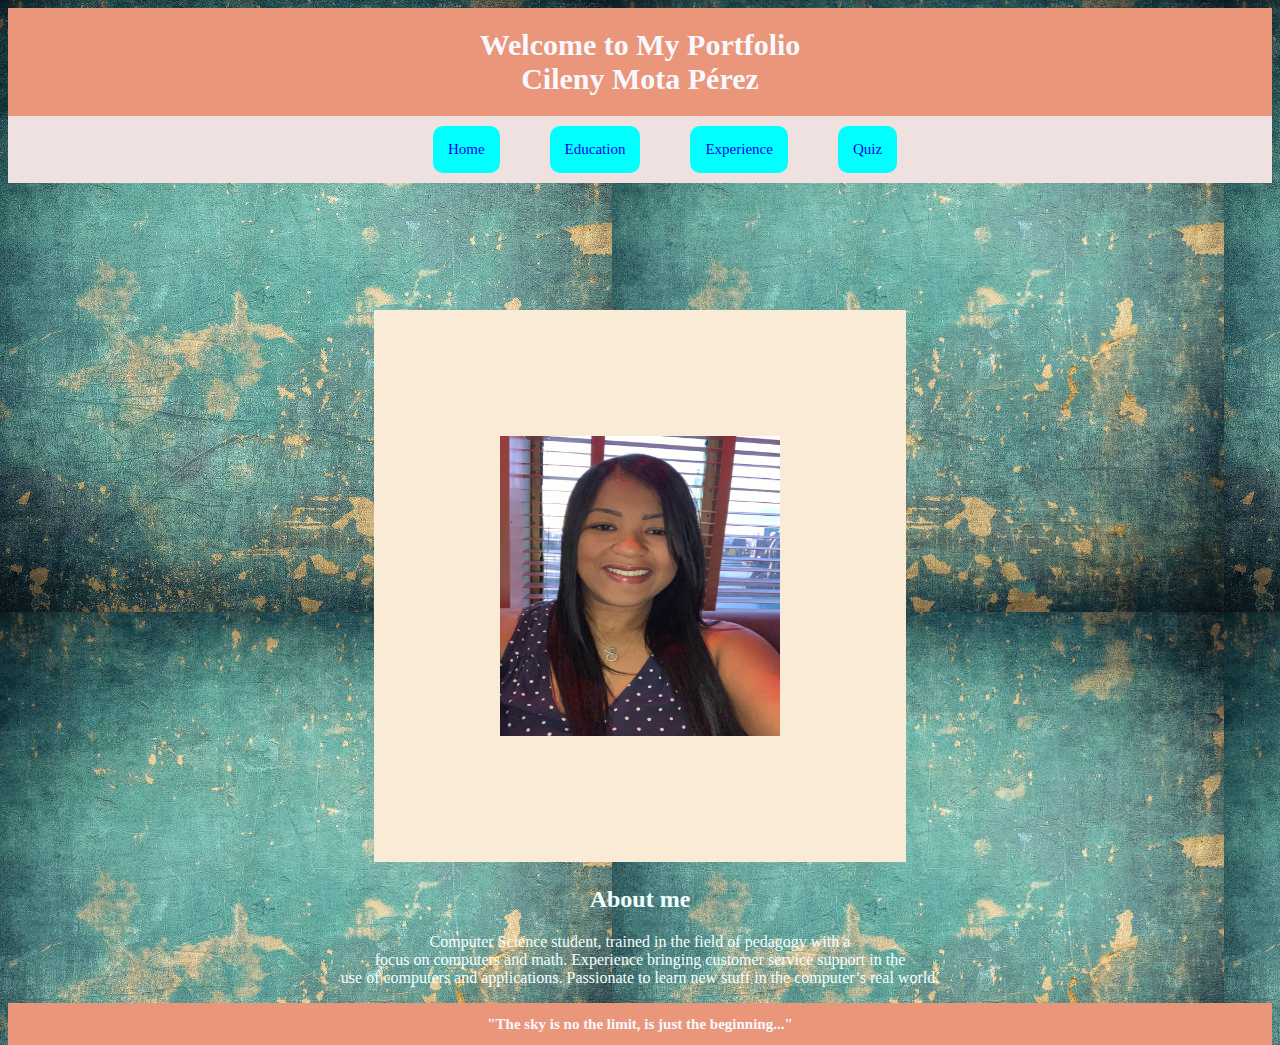
<file: index.html>
<!DOCTYPE html>
<html lang="en">
<head>
    <meta charset="UTF-8">
    <meta http-equiv="X-UA-Compatible" content="IE=edge">
    <meta name="viewport" content="width=device-width, initial-scale=1.0">
    <title>My Professional Portfolio</title>
    <link rel="stylesheet" href="style.css">


</head>
  
<body class="grid-container">

<header class="header">

    <h1 class="title">Welcome to My Portfolio</br>Cileny Mota Pérez</h1>

</header > 

<nav class="navbar">
    <a class="aboutBtn" href="index.html" >Home</a>
    <a class="eduBtn" href="education.html">Education</a>
    <a class="expBtn" href="experience.html">Experience</a>  
    <a class="quizBtn" href="quiz.html">Quiz</a>  
    
    
    
</nav>

<img class="imgBar" src="imagenes/WhatsApp Image 2022-08-27 at 4.39.17 AM.jpeg" alt="CMP">


<article class="main">
   
    <p><h2 class="about">About me</h2>Computer Science student, trained in the field of pedagogy with a <br>focus on computers and
        math. Experience bringing customer service support in the <br>use of computers and applications.
        Passionate to learn new stuff in the computer’s real world.   
        </p>
</article>
<footer class="footer">
    <h2>"The sky is no the limit, is just the beginning..."</h2>
</footer>


</body>

</html>
</file>
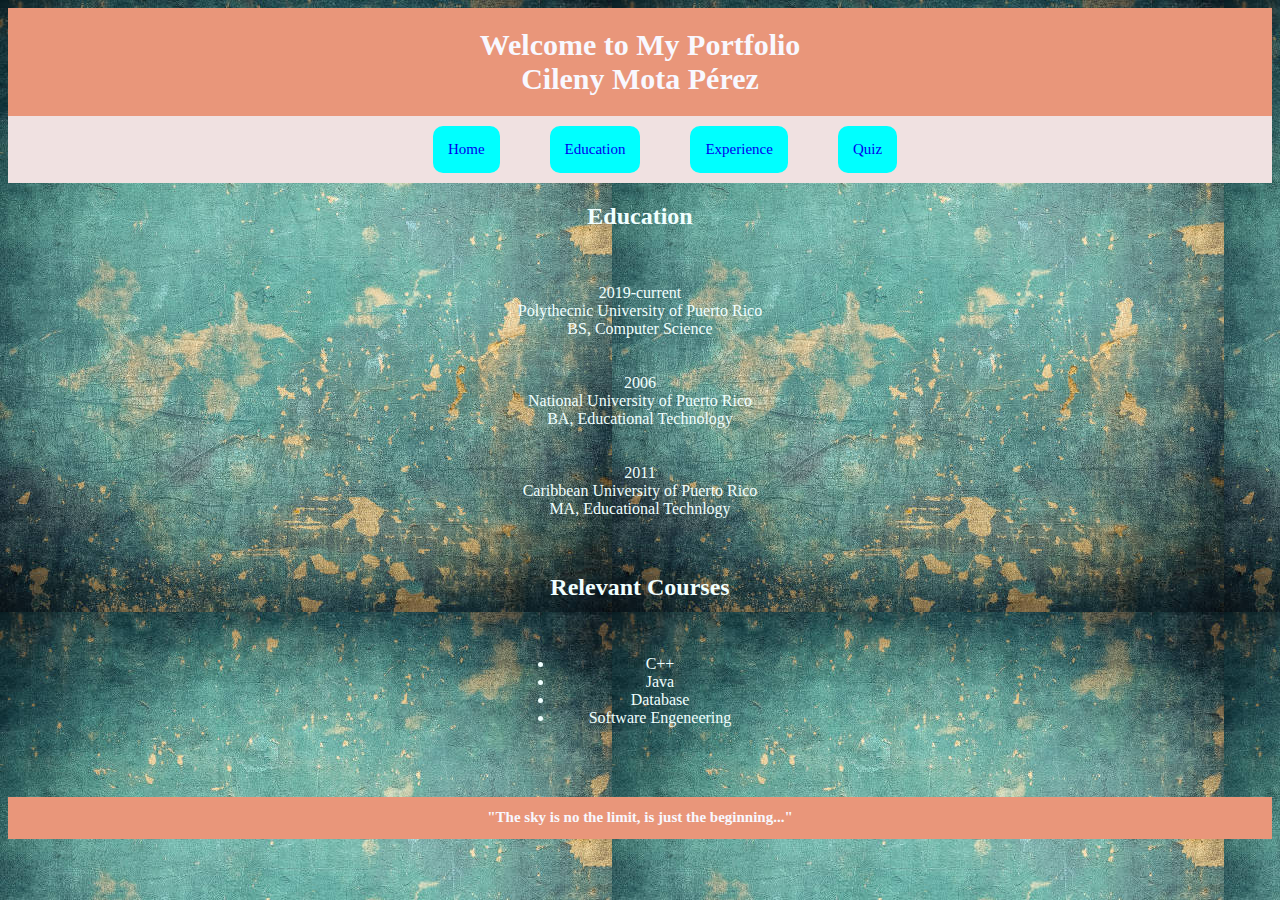
<file: education.html>
<!DOCTYPE html>
<html lang="en">
<head>
    <meta charset="UTF-8">
    <meta http-equiv="X-UA-Compatible" content="IE=edge">
    <meta name="viewport" content="width=device-width, initial-scale=1.0">
    <title>My Professional Portfolio</title>
    <link rel="stylesheet" href="style.css">



</head>
  
<body class="grid-container">

<header class="header">

    <h1 class="title">Welcome to My Portfolio</br>Cileny Mota Pérez</h1>

</header > 

<nav class="navbar">

    <a class="aboutBtn" href="index.html" >Home</a>
    <a class="eduBtn" href="education.html">Education</a>
    <a class="expBtn" href="experience.html">Experience</a>  
    <a class="quizBtn" href="quiz.html">Quiz</a>  
</nav>

 
<article class="main">
   
    
    <h2 class="edu">Education</h2></br>

    <blockquote>
        <!-- <p></p> -->
        <p>2019-current</br>Polythecnic University of Puerto Rico</br>BS, Computer Science</br></br></br>
       
        2006</br>National University of Puerto Rico</br>BA, Educational Technology</br></br></br>
        2011</br>Caribbean University of Puerto Rico</br>MA, Educational Technlogy</br></br></br>
</p>
    </blockquote>

    <h2 class="edu">Relevant Courses</h2></br>
    <ul class="li">
        <li>C++</li>
        <li>Java</li>
        <li>Database</li>
        <li>Software Engeneering</li>
    </ul></br></br></br>





</article>
<footer class="footer">
    <h2>"The sky is no the limit, is just the beginning..."</h2>
</footer>


</body>

</html>
</file>
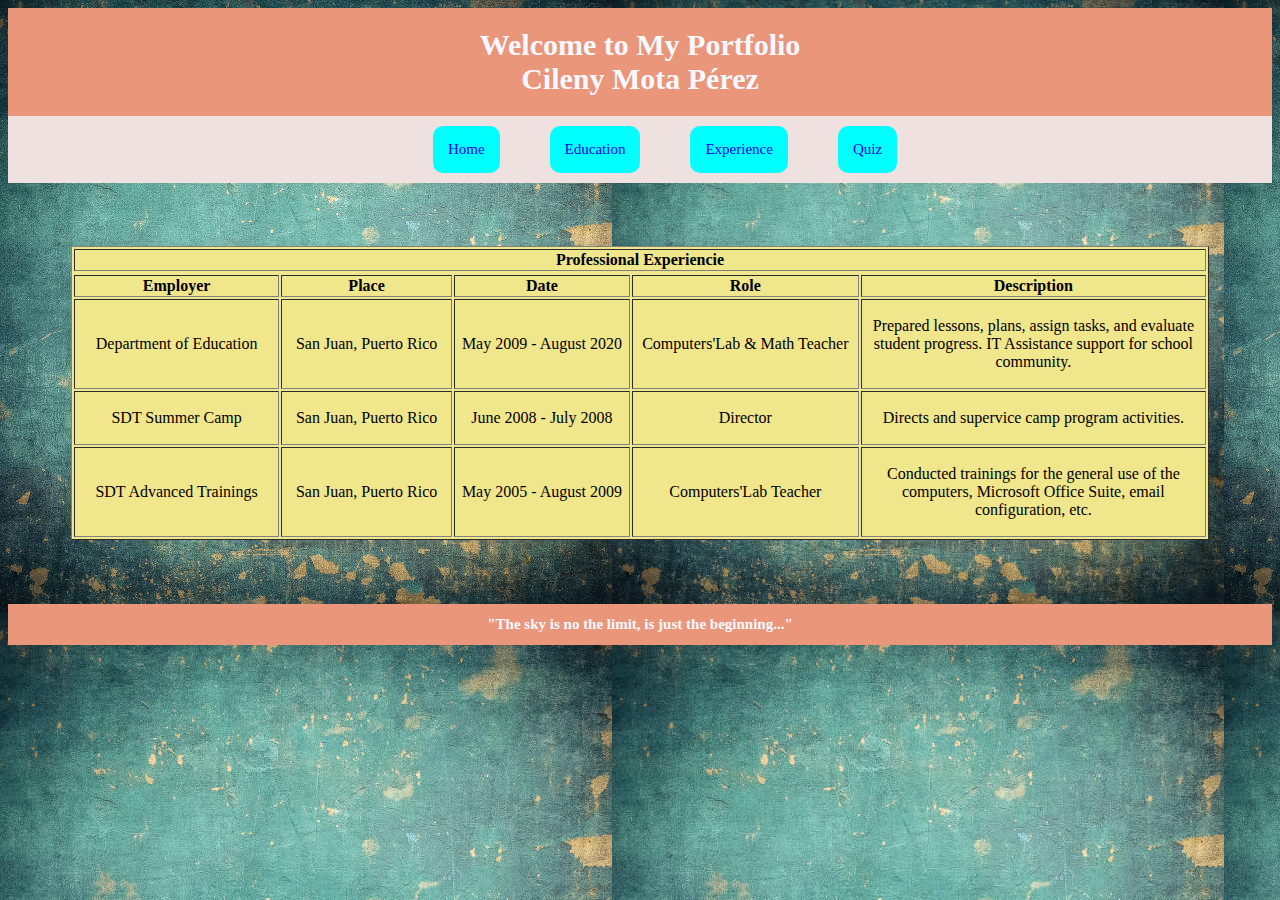
<file: experience.html>
<!DOCTYPE html>
<html lang="en">
<head>
    <meta charset="UTF-8">
    <meta http-equiv="X-UA-Compatible" content="IE=edge">
    <meta name="viewport" content="width=device-width, initial-scale=1.0">
    <title>My Professional Portfolio</title>
    <link rel="stylesheet" href="style.css">



</head>
  
<body class="grid-container">

<header class="header">

    <h1 class="title">Welcome to My Portfolio</br>Cileny Mota Pérez</h1>
</header > 

<nav class="navbar">
    <a class="aboutBtn" href="index.html" >Home</a>
    <a class="eduBtn" href="education.html">Education</a>
    <a class="expBtn" href="experience.html">Experience</a>  
    <a class="quizBtn" href="quiz.html">Quiz</a>  
</nav>
        <table border="1" width="100%"  class="table" >
                <tr>
                    <th scope="col" colspan="5" >Professional Experiencie</th>
                    <tr></tr>
                    <th scope="col" class="emp">Employer</th>
                    <th scope="col" class="place">Place</th>
                    <th scope="col" class="date">Date</th>
                    <th scope="col" class="role">Role</th> 
                    <th scope="col" class="desc">Description</th>
                </tr>
            <tr>
                <td>Department of Education</td>
                <td>San Juan, Puerto Rico</td>
                <td>May 2009 - August 2020</td>
                <td>Computers'Lab & Math Teacher</td>
                <td><p>Prepared lessons,	plans,	assign	tasks,	and	evaluate student progress.
                    IT	Assistance support for	school	community.</p></td>
            </tr>
            <tr>
                <td>SDT Summer Camp</td>
                <td>San Juan, Puerto Rico</td>
                <td>June 2008 - July 2008</td>
                <td>Director</td>
                <td><p>Directs and supervice camp program activities.</p></td>
            </tr>
            <tr>
                <td>SDT Advanced Trainings</td>
                <td>San Juan, Puerto Rico</td>
                <td>May 2005 - August 2009</td>
                <td>Computers'Lab Teacher</td>
                <td><p>Conducted trainings for the general use of the computers, Microsoft Office Suite, email configuration, etc.</p></td>
            </tr>
            
         </tbody>
        
        
        
        
        
        
        
        </table>

<footer class="footer">
    <h2>"The sky is no the limit, is just the beginning..."</h2>
</footer>


</body>

</html>
</file>
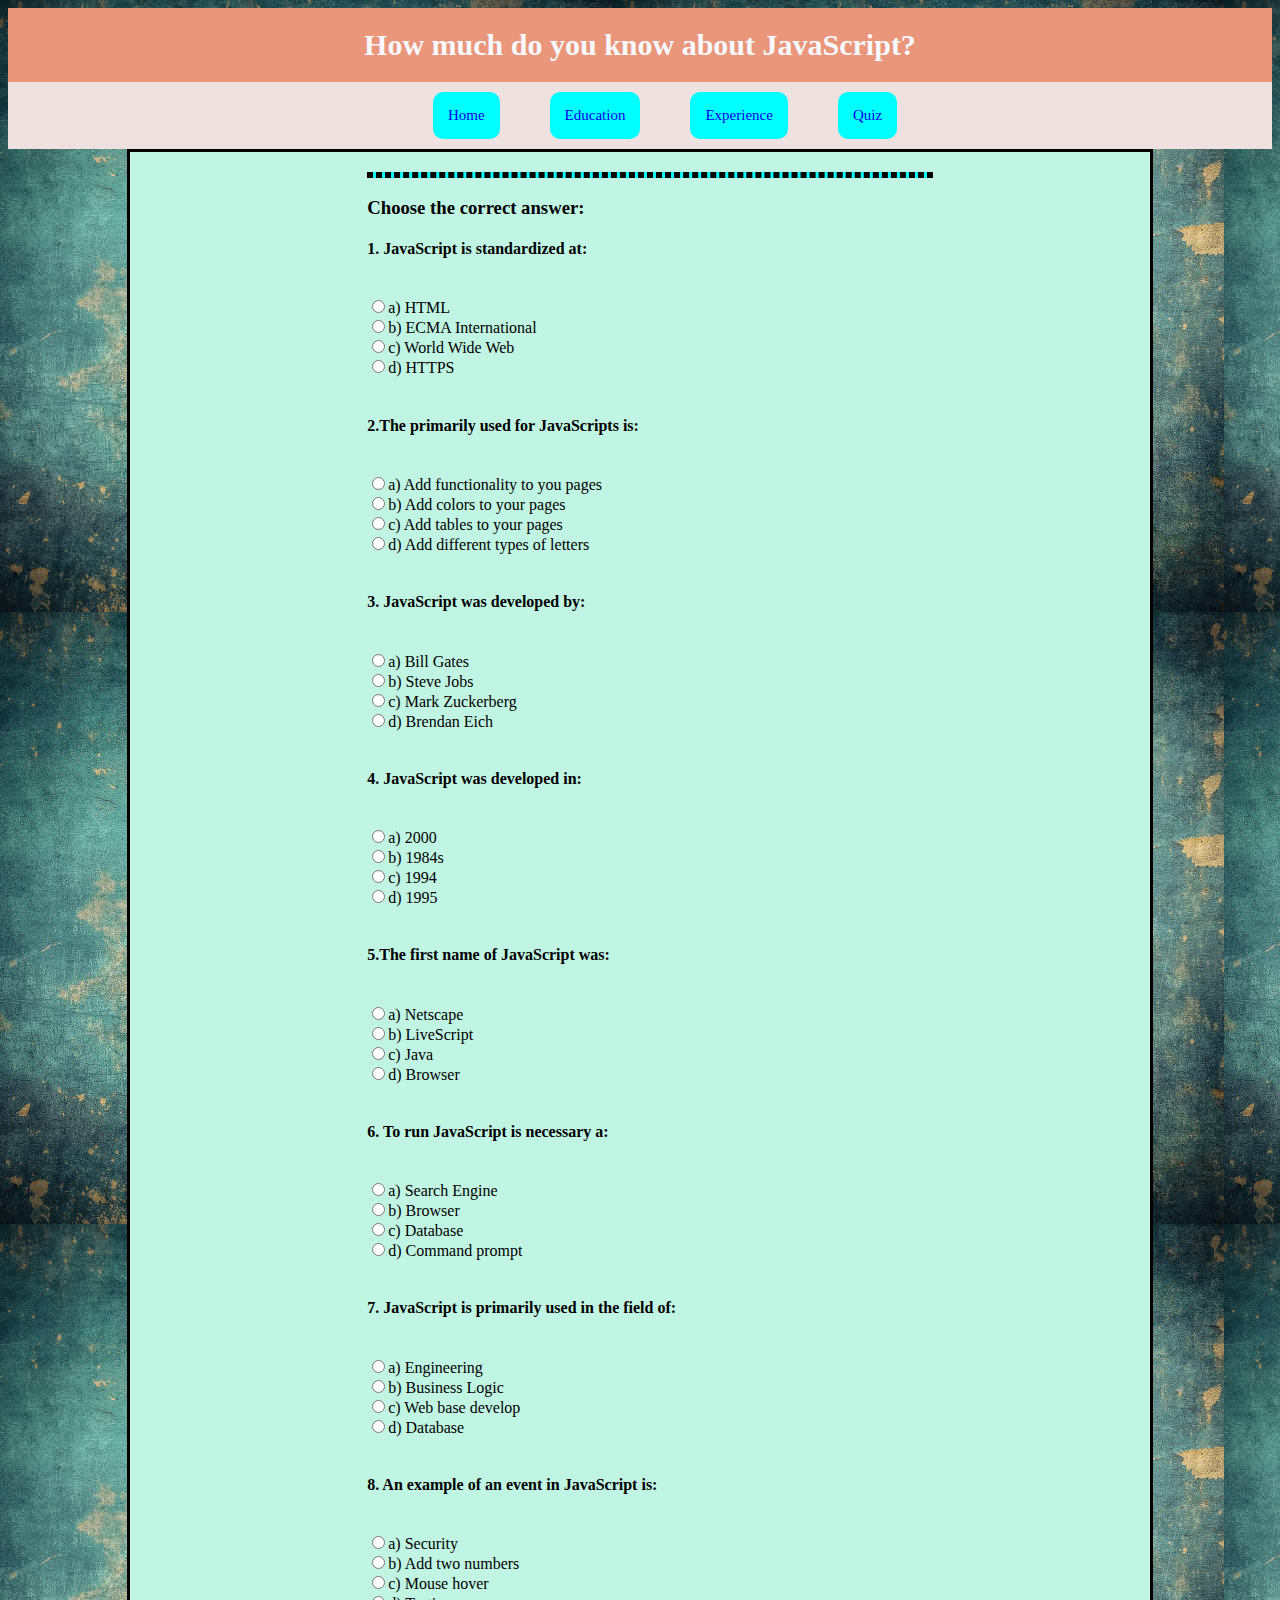
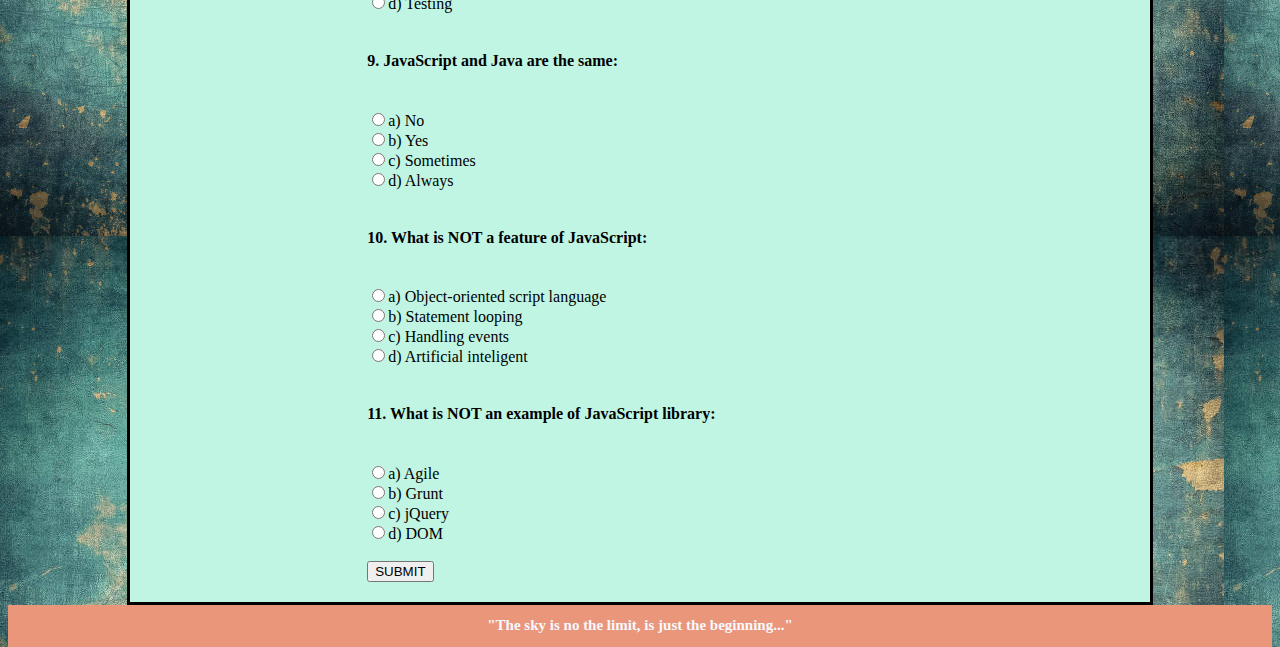
<file: quiz.html>
<!DOCTYPE html>
<html lang="en">
<head>
    <meta charset="UTF-8">
    <meta http-equiv="X-UA-Compatible" content="IE=edge">
    <meta name="viewport" content="width=device-width, initial-scale=1.0">
    <title>Introduction to JavaScript</title>
    <link rel="stylesheet" href="style.css">
    <script src="script.js"></script>
   
</head>
  

<body class="grid-container">
  
    <div id="container">
<header class="header">
    <h1 class="title">How much do you know about JavaScript?</br></h1>
</header > 

<nav class="navbar">
    <a class="aboutBtn" href="index.html" >Home</a>
    <a class="eduBtn" href="education.html">Education</a>
    <a class="expBtn" href="experience.html">Experience</a> 
    <a class="quizBtn" href="quiz.html">Quiz</a>   
</nav> 

<div  class="container"> 
   
 <aside class="sidebarL"> </aside>

<section class="section"> 
<div id="resultado"></div>
<form class="quizForm" onsubmit="return result()"></form>

<h3 class = "intructions">Choose the correct answer:  </h3>       

    <h4>1. JavaScript is standardized at: </h4></br>

    <input type="radio" name="p1"  value="a">a) HTML </br>    
    <input type="radio" name="p1"  value="b" id="correct1">b) ECMA International</br>   
    <input type="radio" name="p1"  value="c">c) World Wide Web</br>   
    <input type="radio" name="p1"  value="d">d) HTTPS </br></br>    


    <h4>2.The primarily used for JavaScripts is: </h4></br>   
    <input type="radio" name="p2"  value="a" id="correct2">a) Add functionality to you pages</br>   
    <input type="radio" name="p2"  value="b">b) Add colors to your pages</br>   
    <input type="radio" name="p2"  value="c">c) Add tables to your pages</br>   
    <input type="radio" name="p2"  value="d">d) Add different types of letters  </br>   </br>  


    <h4>3.	JavaScript was developed by: </h4></br>   
    <input type="radio" name="p3"  value="a">a) Bill Gates</br>   
    <input type="radio" name="p3"  value="b">b) Steve Jobs</br>   
    <input type="radio" name="p3"  value="c">c) Mark Zuckerberg</br>   
    <input type="radio" name="p3"  value="d" id="correct3">d) Brendan Eich  </br>   </br>  


    <h4>4.	JavaScript was developed in: </h4></br>   
    <input type="radio" name="p4"  value="a">a) 2000</br>   
    <input type="radio" name="p4"  value="b">b) 1984s</br>   
    <input type="radio" name="p4"  value="c">c) 1994</br>   
    <input type="radio" name="p4"  value="d" id="correct4">d) 1995  </br>   </br>  


    <h4>5.The first name of JavaScript was:</h4></br>   
    <input type="radio" name="p5"  value="a">a) Netscape</br>   
    <input type="radio" name="p5"  value="b" id="correct5">b) LiveScript</br>   
    <input type="radio" name="p5"  value="c">c) Java</br>   
    <input type="radio" name="p5"  value="d">d) Browser  </br>   </br>  

    
    <h4>6.	To run JavaScript is necessary a:</h4></br>   
    <input type="radio" name="p6"  value="a">a) Search Engine</br>   
    <input type="radio" name="p6"  value="b" id="correct6">b) Browser</br>   
    <input type="radio" name="p6"  value="c">c) Database</br>   
    <input type="radio" name="p6"  value="d">d) Command prompt </br>   </br>  

    <h4>7.	JavaScript is primarily used in the field of:</h4></br>   
    <input type="radio" name="p7"  value="a" >a) Engineering</br>   
    <input type="radio" name="p7"  value="b">b) Business Logic</br>   
    <input type="radio" name="p7"  value="c" id="correct7">c) Web base develop</br>   
    <input type="radio" name="p7"  value="d">d) Database </br>   </br>  


    <h4>8.	An example of an event in JavaScript is:</h4></br>   
    <input type="radio" name="p8"  value="a" >a) Security</br>   
    <input type="radio" name="p8"  value="b">b) Add two numbers</br>   
    <input type="radio" name="p8"  value="c" id="correct8">c) Mouse hover</br>   
    <input type="radio" name="p8"  value="d">d) Testing</br>   </br>  

    <h4>9.	JavaScript and Java are the same:</h4></br>   
    <input type="radio" name="p9"  value="a" id="correct9">a) No</br>   
    <input type="radio" name="p9"  value="b">b) Yes</br>   
    <input type="radio" name="p9"  value="c" >c) Sometimes</br>   
    <input type="radio" name="p9"  value="d">d) Always</br>   </br>  

    <h4>10.	What is NOT a feature of JavaScript:</h4></br>   
    <input type="radio" name="p10"  value="a" >a) Object-oriented script language</br>   
    <input type="radio" name="p10"  value="b">b) Statement looping</br>   
    <input type="radio" name="p10"  value="c" >c) Handling events</br>   
    <input type="radio" name="p10"  value="d"id="correct10">d) Artificial inteligent</br>   </br>  

    <h4>11.	What is NOT an example of JavaScript library:</h4></br>   
    <input type="radio" name="p11"  value="a" id="correct11">a) Agile</br>   
    <input type="radio" name="p11"  value="b">b) Grunt</br>   
    <input type="radio" name="p11"  value="c" >c) jQuery</br>   
    <input type="radio" name="p11"  value="d">d) DOM</br>   </br>  

    
    <input type="submit" value="SUBMIT" onclick="return result()">
    </form>   


<aside class="sidebarR"></aside> 

</section>

  </div>                                                                      
 <footer class="footer">
    <h2>"The sky is no the limit, is just the beginning..."</h2>
</footer> 

</body>

</html>
</file>
<file: style.css>
html{
    height:100%;
}


.header{
    grid-area:header;
    background-color: darksalmon;
    font-size: 15px;
    display:flex;
    justify-content: center;
    align-items: center;
    margin-top: 0%;
    color:ghostwhite
}

.navbar{
    grid-area:navbar;
    background-color:rgb(240, 225, 225);
    display:flex;
    justify-content: center;
    align-items: center;
    padding-top: 0%;
    padding-bottom: 10px;
    gap: 0%;
    
}
.imgBar{
    width:280px;
    height: 300px;
    gap:0%;
    padding-left: 10%;
    padding-right: 10%;
    padding-top: 10%;
    padding-bottom: 10%;
    margin-top: 10%;
    background-color:antiquewhite;


}
.main{
    grid-area:main;
    background-color: #d4ec91;
    display:contents;
    justify-content: center;
    align-items: center;
    margin-top:1%;
    padding-top:1%;

}


.footer{
    grid-area:footer;
    background-color:darksalmon;
    display:flex;
    justify-content: center;
    align-items: center;
    font-size: 10px;
    color:ghostwhite
  
}


.grid-container{
    display:block;
    gap: 0px;
    text-align: center;
    font-family:cursive;
    background-image: url(imagenes/texture.jpg);
    color:azure;

    
    
    grid-template-areas: 
    "header" 
    "imgBar"
    "navbar" 
    "main" 
    "footer" ;
}

@media (min-width: 600px){
      .grid-container{
     /* Forma TABLETA para ajustar el tamaño de filas y columnas en Ipad
        grid-template-columns: 200px auto;
        grid-template-rows: 100px 50px auto 100px; */
        /* Forma 2 para ajustar el tamnaño de filas y columnas en ipad */
        
        grid-template:
        "header header" 100px
        ". imgBar" 50px
        "navbar navbar" 30px
        "main main"     auto
        "footer footer"100px /
        200px auto;
    }
}

@media (min-width: 900px){
    .grid-container{
   /* Forma ESCRITORIO para ajustar el tamaño de filas y columnas en Ipad
      grid-template-columns: 200px auto;
      grid-template-rows: 100px 50px auto 100px; */
      /* Forma 2 para ajustar el tamnaño de filas y columnas en ipad */
      
      grid-template:
      "header header header" 70px 
      ". imgBar ." 310px
      "navbar navbar navbar" 70px 
      "main main main"auto
      "footer footer footer"100px /
      200px auto 200px;
  }
}

.expBtn{
    background-color: aqua;
    margin-left: 50px;
    margin-top: 10px;
    padding-top: 15px;
    padding-left: 15px;
    padding-right: 15px;
    padding-bottom: 15px;
    border-radius: 10px;
    font-size: 15px;
    text-decoration:none;
    
}

.aboutBtn{
    background-color:aqua;
    margin-left: 50px;
    margin-top: 10px;
    padding-top: 15px;
    padding-left: 15px;
    padding-right: 15px;
    padding-bottom: 15px;
    border-radius: 10px;
    font-size: 15px;
    text-decoration:none;
}
.eduBtn{
    background-color:aqua;
    margin-left: 50px;
    margin-top: 10px;
    padding-top: 15px;
    padding-left: 15px;
    padding-right: 15px;
    padding-bottom: 15px;
    border-radius: 10px;
    font-size: 15px;
    text-decoration:none;
}

.quizBtn{
    background-color:aqua;
    margin-left: 50px;
    margin-top: 10px;
    padding-top: 15px;
    padding-left: 15px;
    padding-right: 15px;
    padding-bottom: 15px;
    border-radius: 10px;
    font-size: 15px;
    text-decoration:none;

}

 .table{
        margin-top:5%;
        margin-bottom:5%;
        margin-left: 5%;
        margin-right: 5%;
        width:90%;
        height: 20%;
        background-color:khaki;
        color: black;
} 

.desc{
    width:1%;
}

.role{
    width:.5%;
}
.emp{
    width:.5%;
}
.date{
    width:.5%;
}
.place{
    width:.5%;
}

.li{
margin-left: 40%;
margin-right: 40%;

}



.container{
    display:grid;
    padding-top: 20px;
    padding-left: 20px;
    background-color: rgb(192, 245, 227);
    color: black;
    text-align: left;
    grid-template-areas: "sidebarL article sidebarR"; 
    grid-template-columns: 4;
    width: 90%;
    max-width: 1000px; 
    border: solid black;
    margin:auto;
    
  
}

.sidebarL{
    grid-area: sidebarL;
    /* //background: rgb(240, 225, 225);    */
    margin-bottom: 20px;
}

.sidebarR{
    grid-area: sidebarR;
    background: rgb(240, 225, 225);   
    margin-bottom: 20px;
}

.article{
    grid-area: article;
    background-color: rgb(195, 184, 205);
   
    margin-bottom: 20px;
}

#resultado{
    background-color: aqua;
    border:dashed black;
    padding-left: 10px;
    margin: auto;
}
</file>
